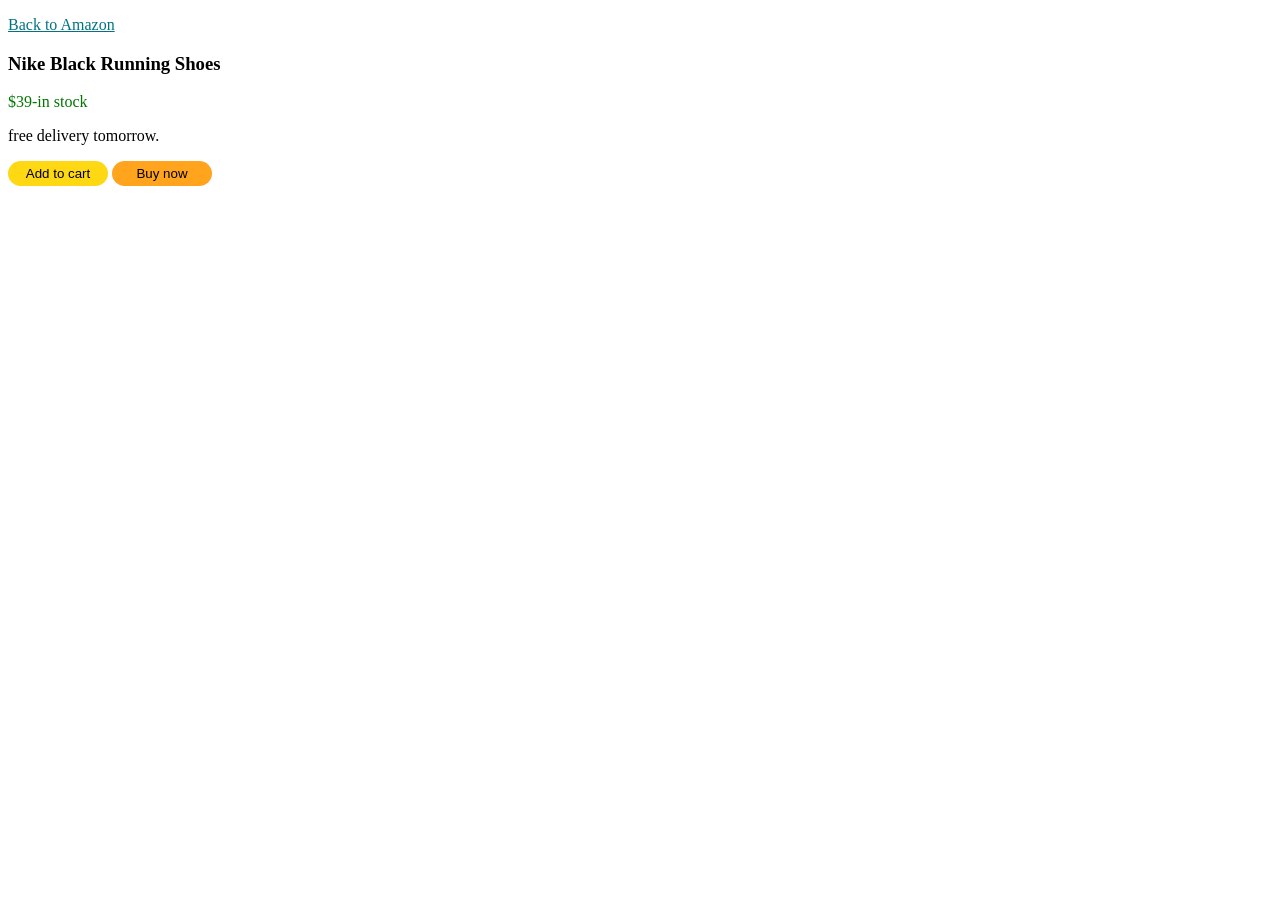
<file: all my pojects/AMAZON CART/youtube.html>
<!DOCTYPE html>
<html lang="en">
<head>
    <meta charset="UTF-8">
    <meta name="viewport" content="width=device-width, initial-scale=1.0">
    <title>Document</title>
    <style>
        .amazon{
            color: rgb(0, 115, 133) ;
            text-decoration: underline;
        }
        .amount{
            color: rgb(0, 118, 0);
        }
        .cart{
            background-color: rgb(255, 216, 20);
            border: none;
            width: 100px;
            height: 25px;
            border-radius: 50px;
        }
        .buy{
            background-color: rgb(255, 164, 28);
            border: none;
            height: 25px;
            width: 100px;
            border-radius: 50px;
            margin: left 3px; ;

        }


    </style>
</head>
<body>
    <p class="amazon">Back to Amazon</p>
    
    <h3>Nike Black Running Shoes</h3>
    <p class="amount">$39-in stock</p>
    <p>free delivery tomorrow.</p>
    <button class="cart">Add to cart</button>
    <button class="buy">Buy now

    </button>
    
</body>
</html>
</file>
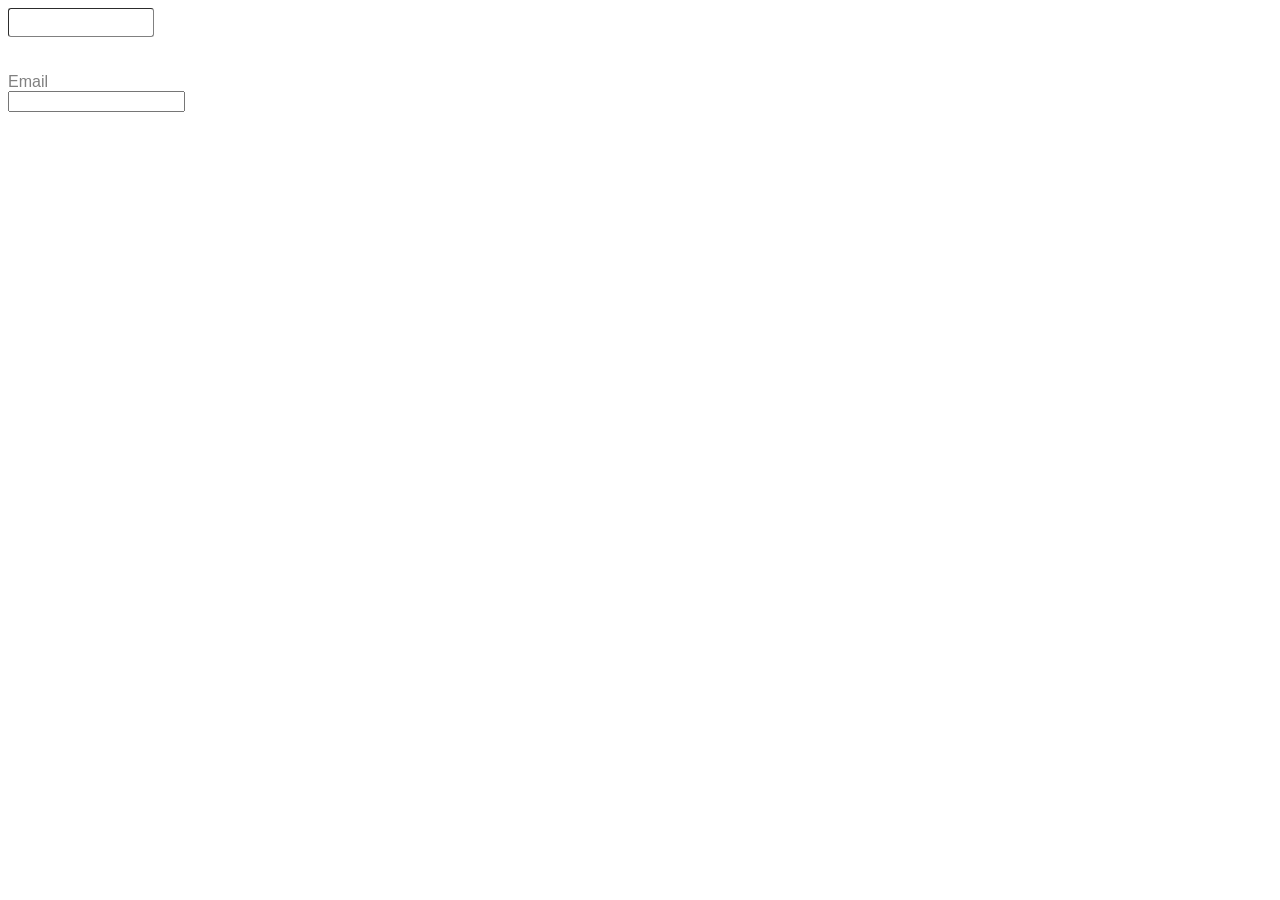
<file: all my pojects/assignment/assignment.html>
<!DOCTYPE html>
<html lang="en">
<head>
    <meta charset="UTF-8">
    <meta name="viewport" content="width=device-width, initial-scale=1.0">
    <title>Document</title>
    <style>
      .search{
        border-color: gray;
        border-width: 1px;
        width: 140px;
        height: 25px;
        border-radius: 3px;
      }
      .email{
        font-family: Arial, Helvetica, sans-serif;
        color: gray;
        
      }
    </style>
</head>
<body>
    <input class="search" type="text">
    <br><br><br>
    <span class="email">Email</span><br>
    <input type="text">
    
</body>
</html>
</file>
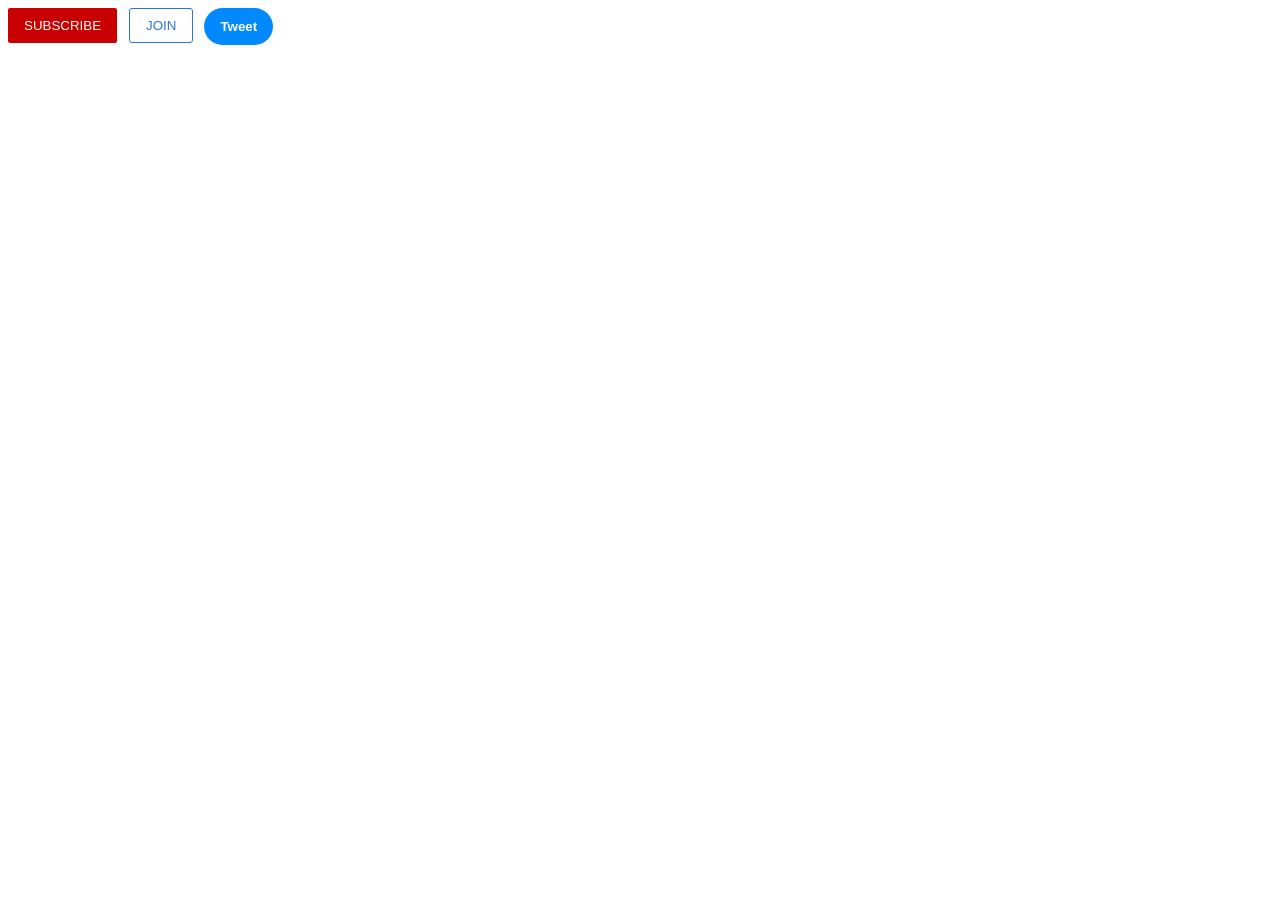
<file: all my pojects/botton file/button.html>
<!doctype html>
<html lang="en">
  <head>
    <meta charset="UTF-8" />
    <meta name="viewport" content="width=device-width, initial-scale=1.0" />
    <title>Document</title>
    <style>
        .subscribe{
            background-color: rgb(200, 0, 0);
            border: none;
            color: white;
            padding-top:10px ;
            padding-bottom: 10px;
            padding-left: 16px;
            padding-right: 16px;
            border-radius: 2px;
            margin-right: 8px;
            cursor: pointer;
            transition:opacity 0.8s ;
            vertical-align: top;
        }
        .subscribe:hover{
            opacity: 0.7;
        }
        .subscribe:active{
             opacity: 0.3;
        }
        .join{
            background-color: white;
            border-color:rgb(41, 118, 211) ;
            color:rgb(41, 118, 211) ; 
            padding-left: 16px;
            padding-right: 16px;
            padding-top: 9px;
            padding-bottom: 9px;
            border-radius: 3px;
            cursor: pointer;
            border-style: solid;
            border-width: 1.5px;
            transition: background-color 0.8s,color 0.8s;

            
        }
        .join:hover{
            background-color: rgb(2, 137, 255) ;
            color: white;
        }
        .join:active{
            opacity: 0.4;
        }
        .tweet{
            background-color:rgb(2, 137, 255) ;
            border: none;
           
            border-radius: 40px;
            margin-left: 7px;
            color: white;
            cursor: pointer;
            font-weight: bold;
            vertical-align: top;
            padding-left: 16px;
            padding-right: 16px;
            padding-top: 11px;
            padding-bottom: 11px;

        }
        .tweet:hover{
            box-shadow: rgba(0, 0,0,3 ) 10px 10px 10px;
            transition: box-shadow 0.8s;
        }
    </style>
  </head>
  <body>
    <button class="subscribe">SUBSCRIBE</button>
    <button class="join">JOIN </button>
    <button class="tweet">Tweet</button>
  </body>
</html>
</file>
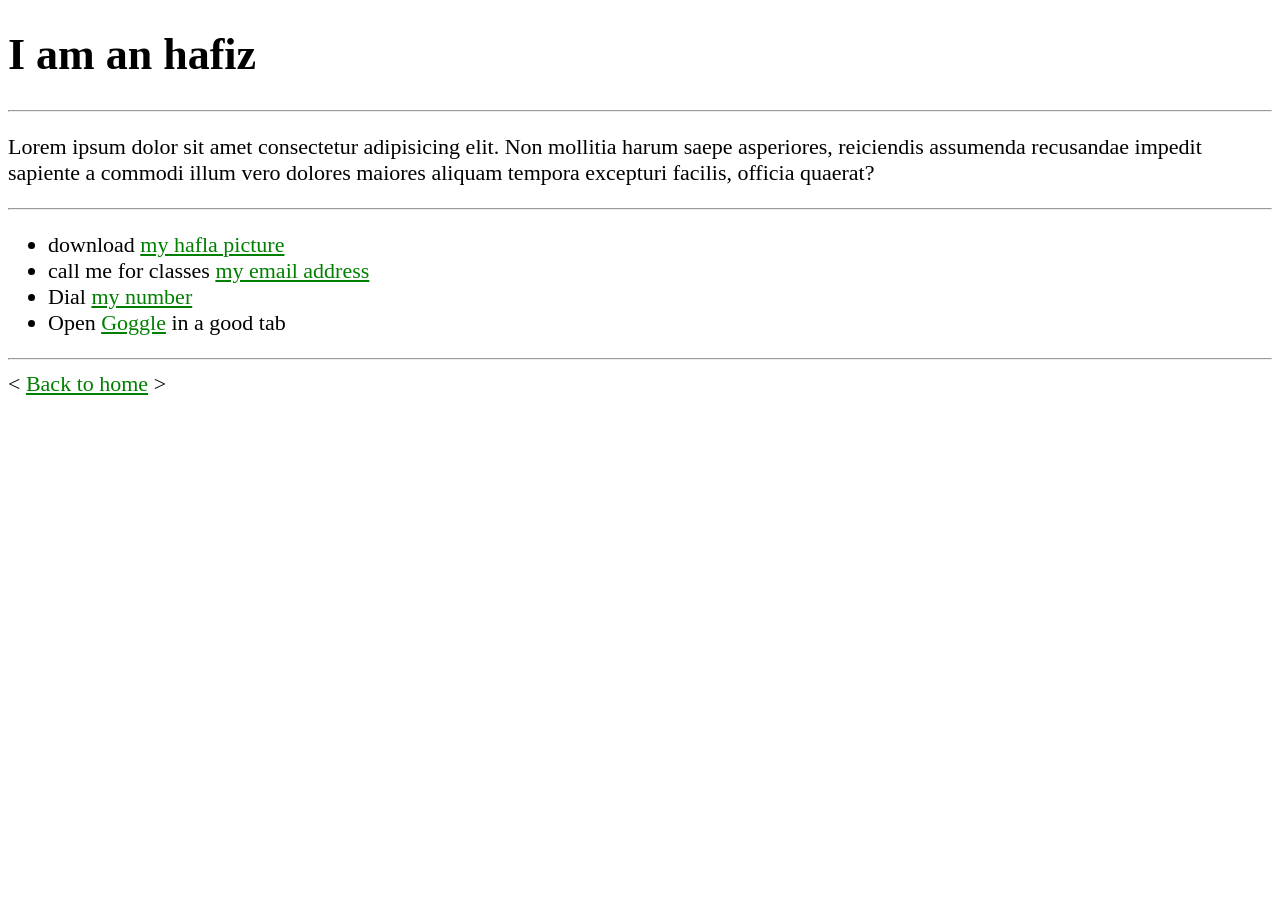
<file: all my pojects/my first web page/about.html>
<!DOCTYPE html>
<html lang="en">
    <head>
        <meta charset="UTF-8">
        <meta name="viewport" content="width=device-width, initial-scale=1.0">
        <title>the quran</title>
        <link rel="stylesheet" href="my first .css">
    </head>
    <body>

        <h1>I am an hafiz</h1><hr>

        <p>Lorem ipsum dolor sit amet consectetur adipisicing elit. Non mollitia
            harum saepe asperiores, reiciendis assumenda recusandae impedit
            sapiente a commodi illum vero dolores maiores aliquam tempora
            excepturi facilis, officia quaerat?</p>
        <hr>
        <ul><li>download <a href="my  pictue.png" download>my hafla
                    picture</a></li>
            <li> call me for classes <a href="mailto:random@gmail.com">my email
                    address</a></li><li>
                        Dial <a href="tel:+2348145520290">my number</a>
                    </li>
                    <li>Open <a href="https://www.goggle.com/">Goggle</a> in a good tab</li>
        </ul>
        <hr>
        &lt; <a href="my frst webpage.html" target="_blank">Back to  home</a>
        &gt;

    </body></html>
</file>
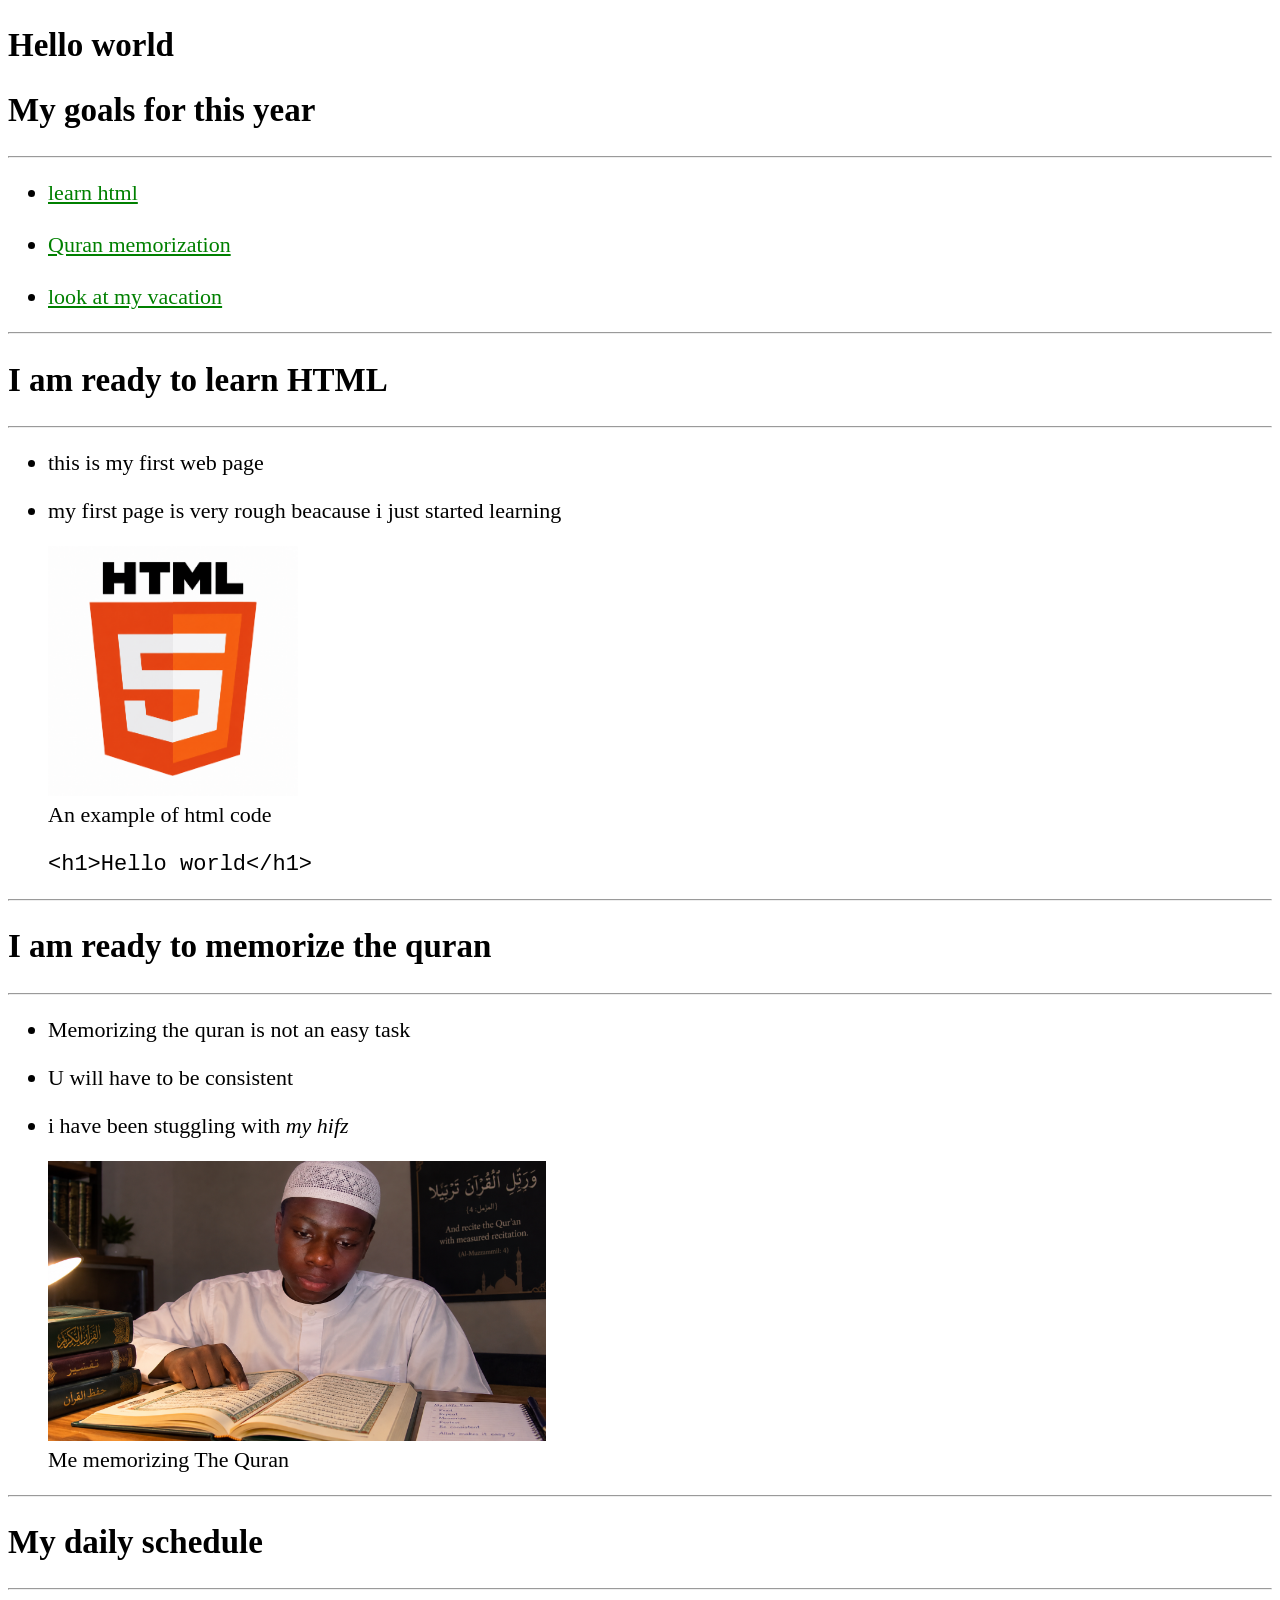
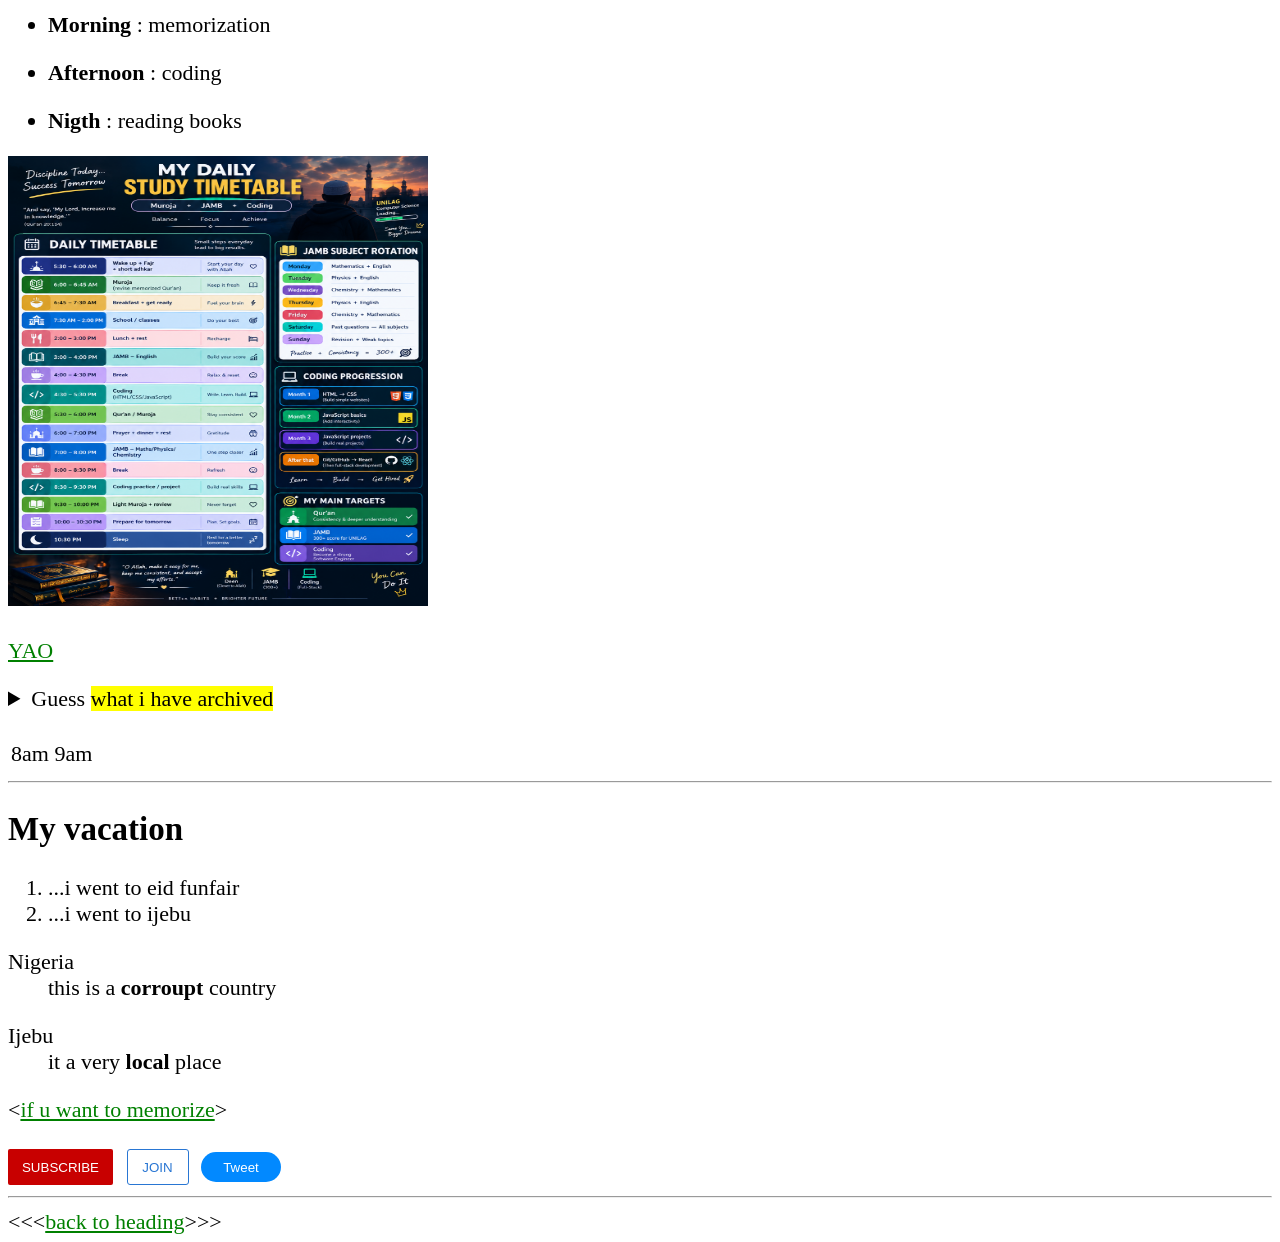
<file: all my pojects/my first web page/my frst webpage.html>
<!DOCTYPE html>
<html lang="en">

<head>
    <meta charset="UTF-8">
    <meta name="viewport" content="width=device-width, initial-scale=1.0">
    <title>Document</title>
    <link rel="stylesheet" href="my first .css">
</head>

<body>
    
   
  

    <header>
        <section id="heading">
            <h1>Hello world</h1>
            <h2>My goals for this year

            </h2>
            <hr>
            <nav aria-label="primary navigation">

                <ul>
                    <li>
                        <a href="#html">learn html</a>
                    </li><br>
                    <li><a href="#memorize">Quran memorization</a></li><br>
                    <li> <a href="#vacation">look at my vacation</a></li>

                </ul>
            </nav>
    </header>
    <hr>
    <main>
        <section id="html">
            <h2>I am ready to learn HTML</h2>
            <hr>
            <ul>
                <li>
                    <p>this is my first web page</p>
                </li>
                <li>
                    <p>my first page is very rough beacause i just
                        started
                        learning</p>
                </li>
            </ul>

            <figure><img src="images/ChatGPT Image Sep 14, 2026, 05_23_05 AM.png" alt height="250px">
                <figcaption>An example of html code</figcaption>
                <p><code>&lt;h1&gt;Hello world&lt;/h1&gt;</code></p>
            </figure>
            <hr>
            <section id="memorize">
                <h2>I am ready to memorize the
                    quran</h2>
                <hr>
                <ul>
                    <li>
                        <p>Memorizing the quran is not an easy
                            task</p>
                    </li>
                    <li>
                        <p>U will have to be consistent</p>
                    </li>
                    <li>i have
                        been
                        stuggling with <em>my hifz</em></li>
                </ul>
                <figure><img src="images/memorizing.png " alt="me image Memorizing " height="280px" loading="lazy">
                    <figcaption>Me memorizing The
                        Quran</figcaption>
                </figure>
                <hr>
                <h2>My daily schedule </h2>
            </section>
            <hr>

            <p>
            <ul>
                <li>
                    <p><b>Morning</b> : memorization</p>
                </li>
                <li>
                    <p><b>Afternoon</b> : coding</p>
                </li>
                <li>
                    <p><b>Nigth</b> : reading books</p>
                </li>
            </ul>
            <img class="timestable" src="images/timetable.png" alt height="450px" width="420px"><br><br>
            <abbr title="Yussuf Alameen Omolade"> <a
                    href="https://www.google.com/goto?url=CAESUQHrOzAVRMVaQ7bDgWeuR32MaA-rWzqbkqpvGwBYzGqG5-idVZnpYQUSY9mbZuHfwjs-1YqlDXq4Rw09xjYmFngwLeu-Y6tce0f5_7boF_t7eQ">YAO</a>
            </abbr>

            </p>
            <aside>
                <details>
                    <summary>Guess <mark>what i have
                            archived</mark> </summary>
                    <p>i have completed my memorization and preparing
                        for jamb and also learning coding</p>

                </details>
            </aside>
            <br>
            <table>
                <tr>
                    <td><time datetime="8:00">8am</time>
                        <time datetime="9:00">9am</time>
                    </td>
                </tr>
            </table>
        </section>
    </main>
    <hr>
    <footer>
        <section id="vacation">
            <h2>My vacation</h2>
            <ol>
                <li>...i went to eid funfair</li>
                <li>...i went to ijebu</li>
            </ol>
            <dl>
                <dt>
                    Nigeria
                </dt>
                <dd>this is a <strong>corroupt</strong> country</dd>
            </dl>
            <dl>
                <dt>Ijebu

                </dt>
                <dd>it a very <strong>local</strong> place</dd>
            </dl>
        </section>

        &lt;<a href="about.html">if u want to memorize</a>&gt;<br><br>
         <button class="subscribe">SUBSCRIBE</button>
    <button class="join">JOIN</button>
    <button class="tweet">Tweet</button>
        </section>

        <hr>&lt;&lt;&lt;<a href="#heading">back to heading</a>&gt;&gt;&gt;
    </footer>
</body>

</html>
</file>
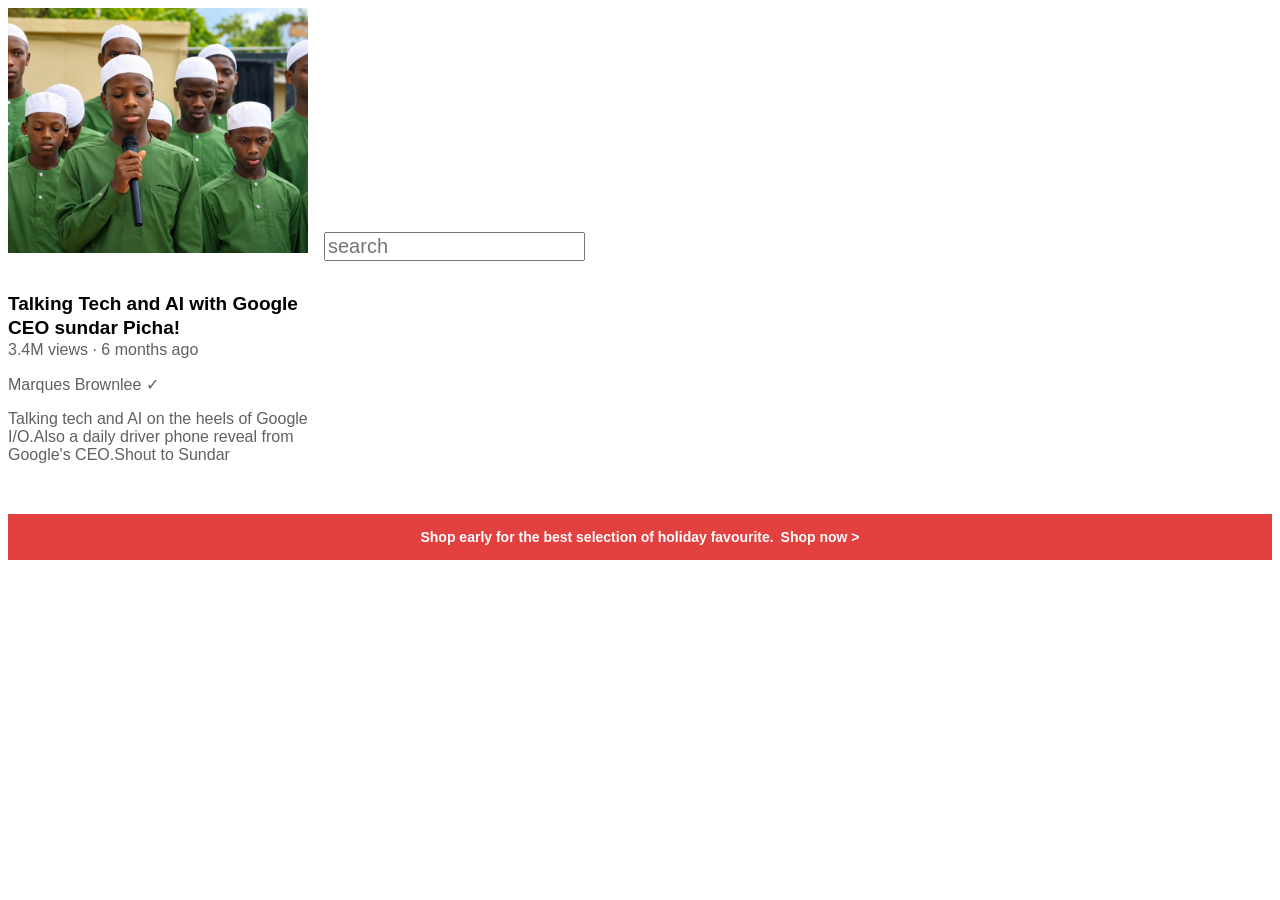
<file: all my pojects/text sample/youtube.html>
<!DOCTYPE html>
<html lang="en">
<head>
    <meta charset="UTF-8">
    <meta name="viewport" content="width=device-width, initial-scale=1.0">
    <title>youtube</title>
    <link rel="stylesheet" href="youtube.css">
    <style>
       
     </style>
</head>
<body>
    <img class="fajr" src="images/3900.png" alt="">
    <input class="search" type="text" placeholder="search">
    <p class="title">Talking Tech and AI with Google CEO sundar Picha!</p>
    <p class="others">3.4M views &#183; 6 months ago</p>
    <p class="name">Marques Brownlee  &#10003;</p> 
    <p class="words">Talking tech and AI on the heels of Google I/O.Also a daily driver phone reveal from Google's CEO.Shout to Sundar</p>
    <p class="red">Shop early for the best selection of holiday favourite.  <span class="line">Shop now ></span></p>
    
</body>
</html>
</file>
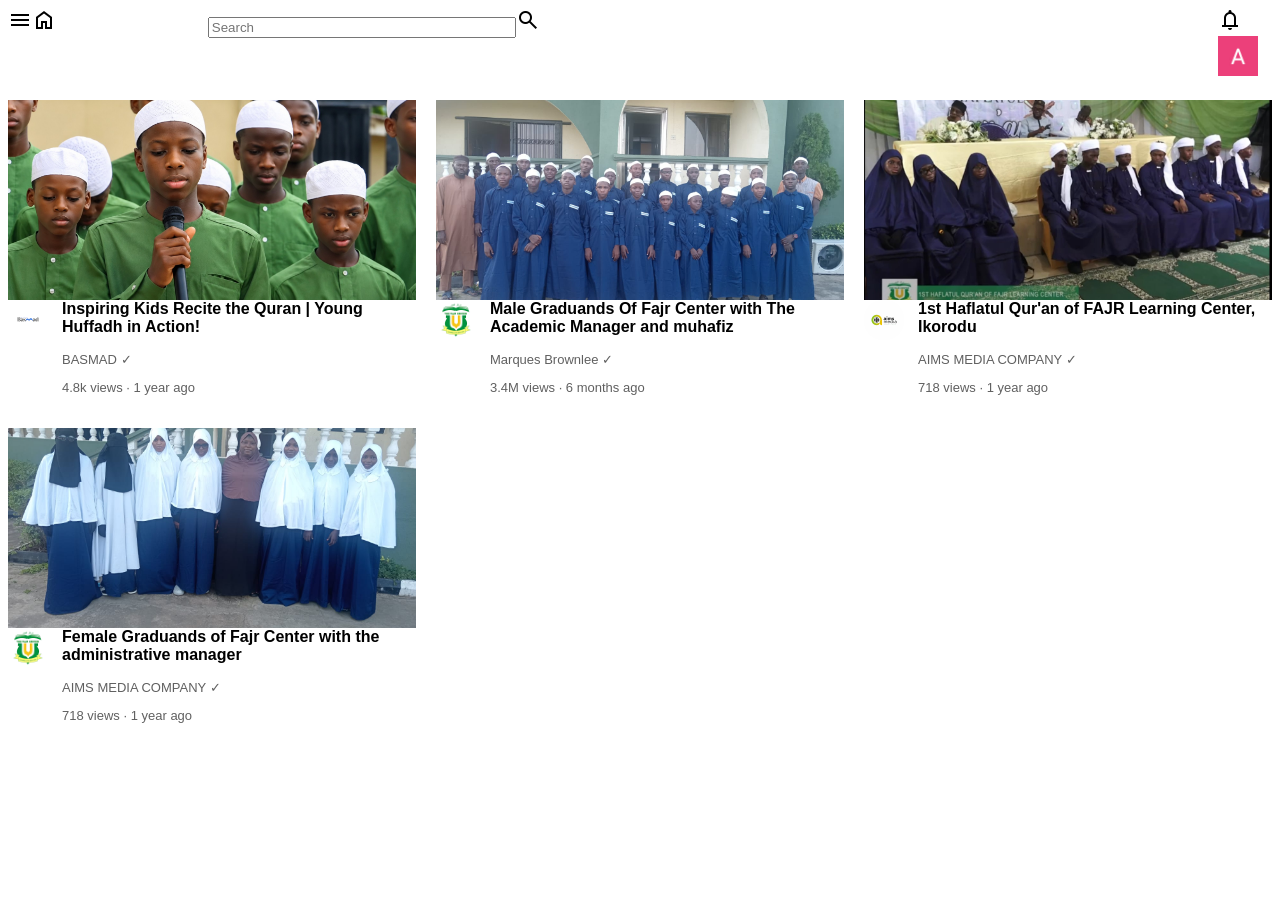
<file: all my pojects/youtube project/youtube.html>
<!doctype html>
<html lang="en">
  <head>
    <meta charset="UTF-8" />
    <meta name="viewport" content="width=device-width, initial-scale=1.0" />

    <title>youtube.com</title>

    <link rel="stylesheet" href="youtube.css" />
     <link
    href="https://fonts.googleapis.com/css2?family=Material+Symbols+Outlined"
    rel="stylesheet"
  />
    <link rel="preconnect" href="https://fonts.googleapis.com" />
    <link rel="preconnect" href="https://fonts.gstatic.com" crossorigin />
    <link
      href="https://fonts.googleapis.com/css2?family=Roboto+Slab:wght@100..900&display=swap"
      rel="stylesheet"/>
      <link rel="stylesheet" href="https://www.youtube.com/">

  </head>

  <body>
    <div class="header">
      <div class="left-header"> <span class="material-symbols-outlined">
  menu
</span><span class="material-symbols-outlined">
  home
</span></div>
      <div class="middle-header">
        <input class="search" type="text" placeholder="Search" /><span class="material-symbols-outlined">
  search
</span></div>
        <div class="right-header"><span class="material-symbols-outlined">

  notifications
</span>
<img id="profile" src="images/mygmail.jpg" alt="">
      </div>
     





 
    </div>

    <div>
      <a href="https://www.youtube.com/"></a>
    </div>

    <div class="video-grid">
      <!-- VIDEO 1 -->
      <div class="video-preview">
        <img class="picture" src="images/3900.png" alt="" />

        <div>
          <div class="channel">
            <img class="profile" src="images/basmad.jpg" alt="" />
          </div>

          <div class="info">
            <p class="title">
              Inspiring Kids Recite the Quran | Young Huffadh in Action!
            </p>

            <p class="name">BASMAD ✓</p>

            <p class="viewers">4.8k views · 1 year ago</p>
          </div>
        </div>
      </div>

      <!-- VIDEO 2 -->
      <div class="video-preview">
        <img class="picture-2" src="images/1926.jpg" alt="" />

        <div>
          <div class="channel">
            <img class="profile" src="images/fajr.jpg" alt="" />
          </div>

          <div class="info">
            <p class="title">
              Male Graduands Of Fajr Center with The Academic Manager and
              muhafiz
            </p>

            <p class="name">Marques Brownlee ✓</p>

            <p class="viewers">3.4M views · 6 months ago</p>
          </div>
        </div>
      </div>

      <!-- VIDEO 3 -->
      <div class="video-preview">
        <img class="picture-3" src="images/SENIOR.jpg" alt="" />

        <div>
          <div class="channel">
            <img class="profile" src="images/aims media.jpg" alt="" />
          </div>

          <div class="info">
            <p class="title">
              1st Haflatul Qur'an of FAJR Learning Center, Ikorodu
            </p>

            <p class="name">AIMS MEDIA COMPANY ✓</p>

            <p class="viewers">718 views · 1 year ago</p>
          </div>
        </div>
      </div>

      <!-- VIDEO 4 -->
      <div class="video-preview">
        <img class="picture-4" src="images/1927.jpg" alt="" />

        <div>
          <div class="channel">
            <img class="profile" src="images/fajr.jpg" alt="" />
          </div>

          <div class="info">
            <p class="title">
              Female Graduands of Fajr Center with the administrative manager
            </p>

            <p class="name">AIMS MEDIA COMPANY ✓</p>

            <p class="viewers">718 views · 1 year ago</p>
          </div>
        </div>
      </div>
    </div>
  </body>
</html>
</file>
<file: all my pojects/my first web page/my first .css>
html {
    font-size: 22px;
}



body {
    background-color: white;

}
a{
    color: green;
}
a:visited{
    color:yellowgreen;
}
a:hover,a:active{
color: grey;
}
img{
    
}.subscribe{
            background-color: rgb(200, 0, 0);
            border: none;
            color: white;
            height: 36px;
            width: 105px;
            border-radius: 2px;
            margin-right: 8px;
            cursor: pointer;
        }
        .subscribe:hover{
            opacity: 0.8;
        }
        .subscribe:active{
             opacity: 0.3;
        }
        .join{
            background-color: white;
            border-color:rgb(41, 118, 211) ;
            color:rgb(41, 118, 211) ; 
            height: 36px; 
            width: 62px;
            border-radius: 3px;
            cursor: pointer;
            border-style: solid;
            border-width: 1.5px
        }
        .join:hover{
            background-color: rgb(2, 137, 255) ;
            color: white;
        }
        .join:active{
            opacity: 0.4;
        }
        .tweet{
            background-color:rgb(2, 137, 255) ;
            border: none;
            height: 30px;
            width: 80px;
            border-radius: 40px;
            margin-left: 7px;
            color: white;
            cursor: pointer;


        }
</file>
<file: all my pojects/text sample/youtube.css>
.title{   
            font-family:Arial ;
            font-size: 19px;
            font-weight: bold;
            width: 300px;
            line-height: 24px;
            margin-bottom: 0px;
            
            
        }
        .others{
            font-family: Arial, Helvetica, sans-serif;
            font-size: ;color: rgb(96, 96, 96);
            margin-top:1px;
        }
        .name{
            font-family: Arial, Helvetica, sans-serif;
            font-size: ;color: rgb(96, 96, 96);
        }
        .words{
            font-family: Arial, Helvetica, sans-serif;
            font-size: ;color: rgb(96, 96, 96);
            width: 300px;
            margin-bottom: 50px;
        }
        .red{
            font-family: Arial, Helvetica, sans-serif;
            font-weight: bold;
            background-color: rgb(227, 65, 64);
            color: white;
            padding-bottom: 15px;
            padding-top: 15px;
            
            font-size:14px;
            text-align: center;
        }
        
        .line:hover{
             text-decoration: underline;
             color: white;
             cursor: pointer;
        }
        .line{
            margin-left:3px;
        }
        .fajr {
            
            width: 300px;
            
        }
        .search{
            font-size: 20px;
            margin: 12px;
        }
</file>
<file: all my pojects/youtube project/youtube.css>
/* GRID */
      .video-grid {
        display: grid;
        grid-template-columns: repeat(3, minmax(0, 1fr));
        gap: 20px;
        width: 100%;
        box-sizing: border-box;
      }

      /* VIDEO */
      .video-preview {
        width: 100%;
        min-width: 0;
      }

      /* THUMBNAILS */
      .picture,
      .picture-2,
      .picture-3,
      .picture-4 {
        width: 100%;
        height: 200px;
        object-fit: cover;
        display: block;
      }

      /* CHANNEL */
      .channel {
        display: inline-block;
        width: 50px;
        vertical-align: top;
      }

      /* PROFILE */
      .profile {
        border-radius: 50%;
        width: 40px;
        height: 40px;
        object-fit: cover;
      }

      /* INFORMATION */
      .info {
        display: inline-block;
        width: calc(100% - 55px);
        box-sizing: border-box;
        vertical-align: top;
        font-family: Arial, Helvetica, sans-serif;
      }

      /* TITLE */
      .title {
        width: 100%;
        margin-top: 0;
        font-weight: bold;
      }

      /* CHANNEL NAME */
      .name {
        color: rgb(96, 96, 96);
        font-size: 13px;
        margin-bottom: 10px;
      }

      /* VIEWS */
      .viewers {
        color: rgb(96, 96, 96);
        font-size: 13px;
      }

      /* SMALL SCREEN */
      @media (max-width: 800px) {
        .video-grid {
          grid-template-columns: repeat(2, minmax(0, 1fr));
        }
      }

      /* VERY SMALL SCREEN */
      @media (max-width: 500px) {
        .video-grid {
          grid-template-columns: 1fr;
        }
      }
      .header{
        display: flex;
        margin-bottom: 20px;
        flex: 200px 1fr 200px;
      }
      .left-header{
        width: 250px;
      }
      .rigth-header{
       width: 250px;
       margin-right: 30px;

      }
      .middle-header{
        flex: 1fr;
        width: 100%;
      }
      .search{
        width: 300px

      }
    
       #profile{
        width: 40px;
        display: inline inline-block;
        height: 40px;
       }
</file>
